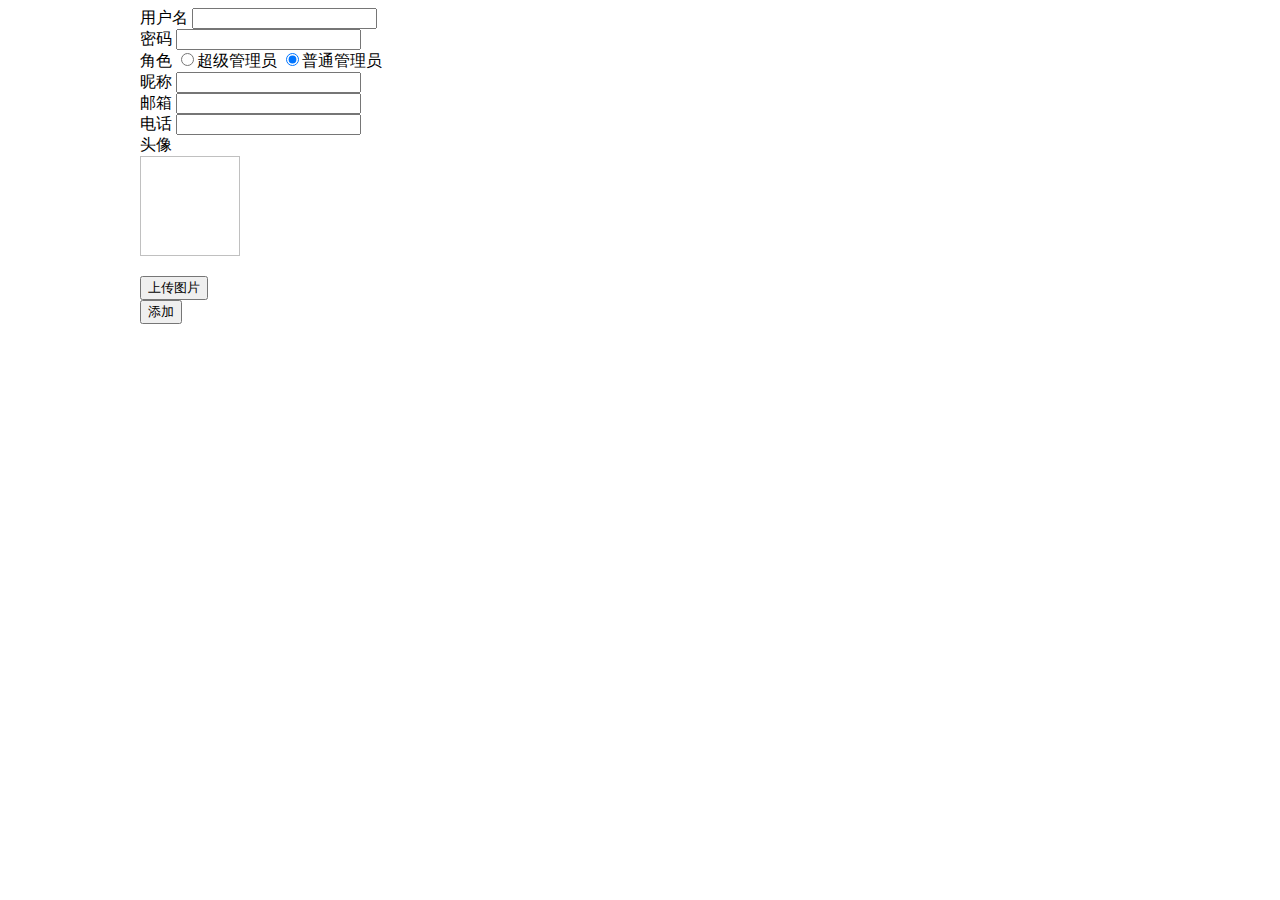
<file: src/main/resources/templates/user_add.html>
<!DOCTYPE html>
<html lang="en">
<head>
    <meta charset="UTF-8">
    <title>Title</title>
    <div th:replace="header::common"></div>
    <style>
        .center{
            width: 1000px;
            margin: 0 auto;
        }
    </style>
</head>
<body>
    <form class="center" action="/user/add" method="post">
        <div class="form-group">
            <label>用户名</label>
            <input type="text" class="form-control" name="name">
        </div>
        <div class="form-group">
            <label>密码</label>
            <input type="text" class="form-control" name="password">
        </div>
        <div class="form-group">
            <label>角色</label>
            <input type="radio" name="role" value="1"/>超级管理员
            <input type="radio" name="role" value="2" checked/>普通管理员
        </div>
        <div class="form-group">
            <label>昵称</label>
            <input type="text" class="form-control" name="nickname">
        </div>
        <div class="form-group">
            <label>邮箱</label>
            <input type="text" class="form-control" name="email">
        </div>
        <div class="form-group">
            <label>电话</label>
            <input type="text" class="form-control" name="phone">
        </div>
        <div class="form-group">
            <label>头像</label>
            <div class="layui-input-block">
                <div class="layui-upload">
                    <div class="layui-upload-list">
                        <img width="100px" height="100px" class="layui-upload-img" id="demo1">
                        <input type="hidden" name="image" id="imageId">
                        <p id="demoText"></p>
                    </div>
                    <button type="button" class="layui-btn" id="test1">上传图片</button>
                </div>
            </div>
        </div>
<!--        <div class="form-group">-->
<!--            <label>头像</label>-->
<!--            <input type="text" class="form-control" name="image">-->
<!--        </div>-->
        <input class="btn btn-primary" type="submit" value="添加">
<!--        用户名：<input type="text" name="name"/><br/>-->
<!--        密码：<input type="text" name="password"/><br/>-->
<!--        角色：<input type="text" name="role"/><br/>-->
<!--        昵称：<input type="text" name="nickname"/><br/>-->
<!--        邮箱：<input type="text" name="email"/><br/>-->
<!--        电话：<input type="text" name="phone"/><br/>-->
<!--        头像：<input type="text" name="image"/><br/>-->
<!--        <input type="submit" value="添加">-->

    </form>

    <script>
        layui.use(['upload'], function() {
            var upload = layui.upload;

            //常规使用 - 普通图片上传
            var uploadInst = upload.render({
                elem: '#test1'
                ,url: '/upload/uploadImage' //此处用的是第三方的 http 请求演示，实际使用时改成您自己的上传接口即可。
                ,before: function(obj){
                    //预读本地文件示例，不支持ie8
                    obj.preview(function(index, file, result){
                        $('#demo1').attr('src', result); //图片链接（base64）
                    });
                }
                ,done: function(result){
                    if (result.ok) {
                        $('#imageId').val(result.data);
                        $('#demoText').html(''); //置空上传失败的状态
                    } else {
                        mylayer.errorMsg(result.msg);
                    }
                }
                ,error: function(){
                    //演示失败状态，并实现重传
                    var demoText = $('#demoText');
                    demoText.html('<span style="color: #FF5722;">上传失败</span> <a class="layui-btn layui-btn-xs demo-reload">重试</a>');
                    demoText.find('.demo-reload').on('click', function(){
                        uploadInst.upload();
                    });
                }
            });

        });
    </script>
</body>
</html>
</file>
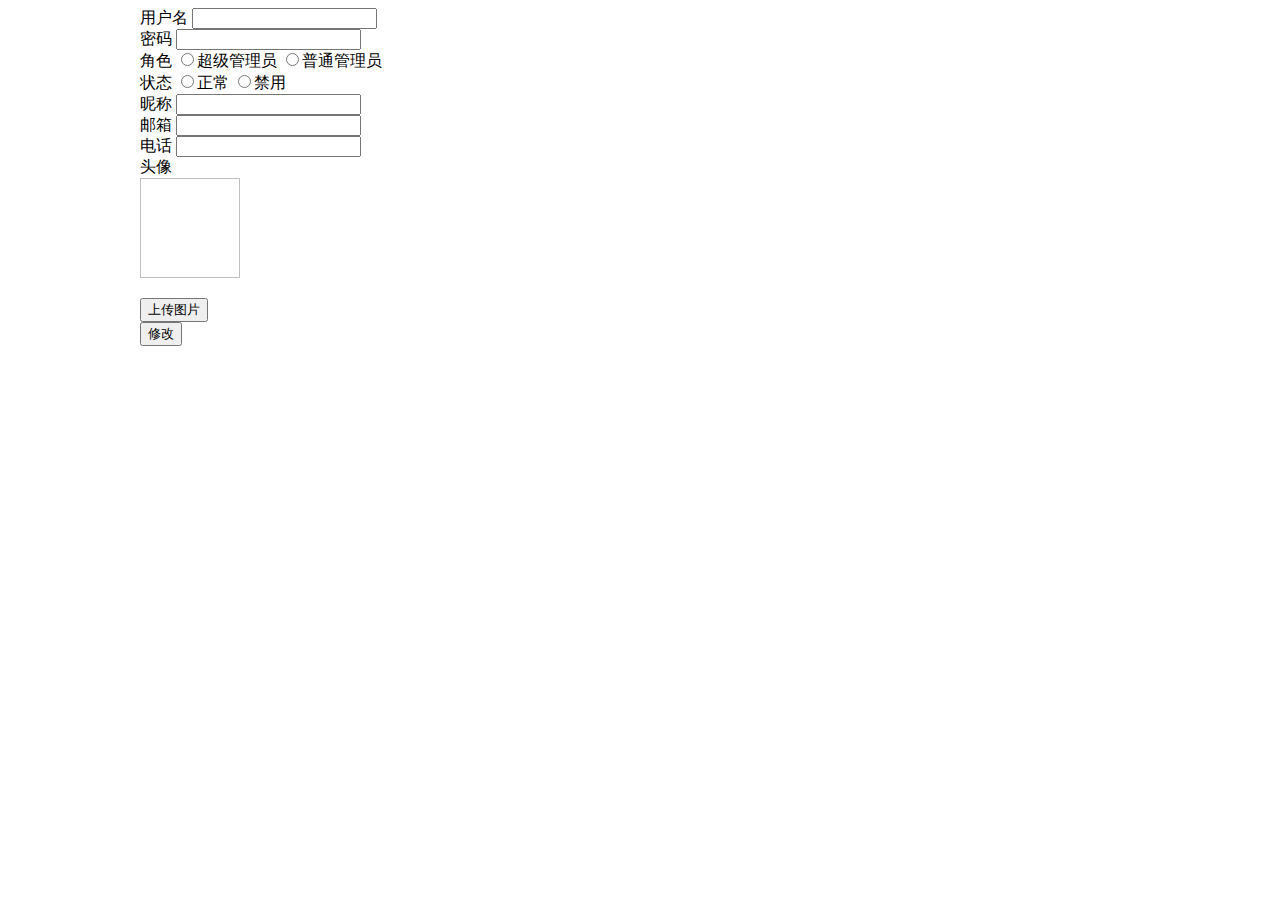
<file: src/main/resources/templates/user_update.html>
<!DOCTYPE html>
<html lang="en">
<head>
    <meta charset="UTF-8">
    <title>Title</title>
    <div th:replace="header::common"></div>
    <style>
        .center{
            width: 1000px;
            margin: 0 auto;
        }
    </style>
</head>
<body>
    <form class="center" action="/user/update" method="post">
        <input type="hidden" name="id" th:value="${user.id}">
        <div class="form-group">
            <label>用户名</label>
            <input type="text" class="form-control" name="name" th:value="${user.name}">
        </div>
        <div class="form-group">
            <label>密码</label>
            <input type="text" class="form-control" name="password" th:value="${user.password}">
        </div>
        <div class="form-group">
            <label>角色</label>
            <input type="radio" name="role" value="1" th:checked="|${user.role==1}|"/>超级管理员
            <input type="radio" name="role" value="2" th:checked="|${user.role==2}|"/>普通管理员
        </div>
        <div class="form-group">
            <label>状态</label>
            <input type="radio" name="status" value="1" th:checked="|${user.status==1}|"/>正常
            <input type="radio" name="status" value="0" th:checked="|${user.status==0}|"/>禁用
        </div>
        <div class="form-group">
            <label>昵称</label>
            <input type="text" class="form-control" name="nickname" th:value="${user.nickName}">
        </div>
        <div class="form-group">
            <label>邮箱</label>
            <input type="text" class="form-control" name="email" th:value="${user.email}">
        </div>
        <div class="form-group">
            <label>电话</label>
            <input type="text" class="form-control" name="phone" th:value="${user.phone}">
        </div>
        <div class="form-group">
            <label>头像</label>
            <div class="layui-input-block">
                <div class="layui-upload">
                    <div class="layui-upload-list">
                        <img th:src="|/pic/${user.image}|" width="100px" height="100px" class="layui-upload-img" id="demo1">
                        <input th:value="|${user.image}|" type="hidden" name="image" id="imageId">
                        <p id="demoText"></p>
                    </div>
                    <button type="button" class="layui-btn" id="test1">上传图片</button>
                </div>
            </div>
        </div>
        <input class="btn btn-primary" type="submit" value="修改">
<!--        用户名：<input type="text" name="name"/><br/>-->
<!--        密码：<input type="text" name="password"/><br/>-->
<!--        角色：<input type="text" name="role"/><br/>-->
<!--        昵称：<input type="text" name="nickname"/><br/>-->
<!--        邮箱：<input type="text" name="email"/><br/>-->
<!--        电话：<input type="text" name="phone"/><br/>-->
<!--        头像：<input type="text" name="image"/><br/>-->
<!--        <input type="submit" value="添加">-->

    </form>

    <script>
        layui.use(['upload'], function() {
            var upload = layui.upload;

            //常规使用 - 普通图片上传
            var uploadInst = upload.render({
                elem: '#test1'
                ,url: '/upload/uploadImage' //此处用的是第三方的 http 请求演示，实际使用时改成您自己的上传接口即可。
                ,before: function(obj){
                    //预读本地文件示例，不支持ie8
                    obj.preview(function(index, file, result){
                        $('#demo1').attr('src', result); //图片链接（base64）
                    });
                }
                ,done: function(result){
                    if (result.ok) {
                        $('#imageId').val(result.data);
                        $('#demoText').html(''); //置空上传失败的状态
                    } else {
                        mylayer.errorMsg(result.msg);
                    }
                }
                ,error: function(){
                    //演示失败状态，并实现重传
                    var demoText = $('#demoText');
                    demoText.html('<span style="color: #FF5722;">上传失败</span> <a class="layui-btn layui-btn-xs demo-reload">重试</a>');
                    demoText.find('.demo-reload').on('click', function(){
                        uploadInst.upload();
                    });
                }
            });

        });
    </script>
</body>
</html>
</file>
